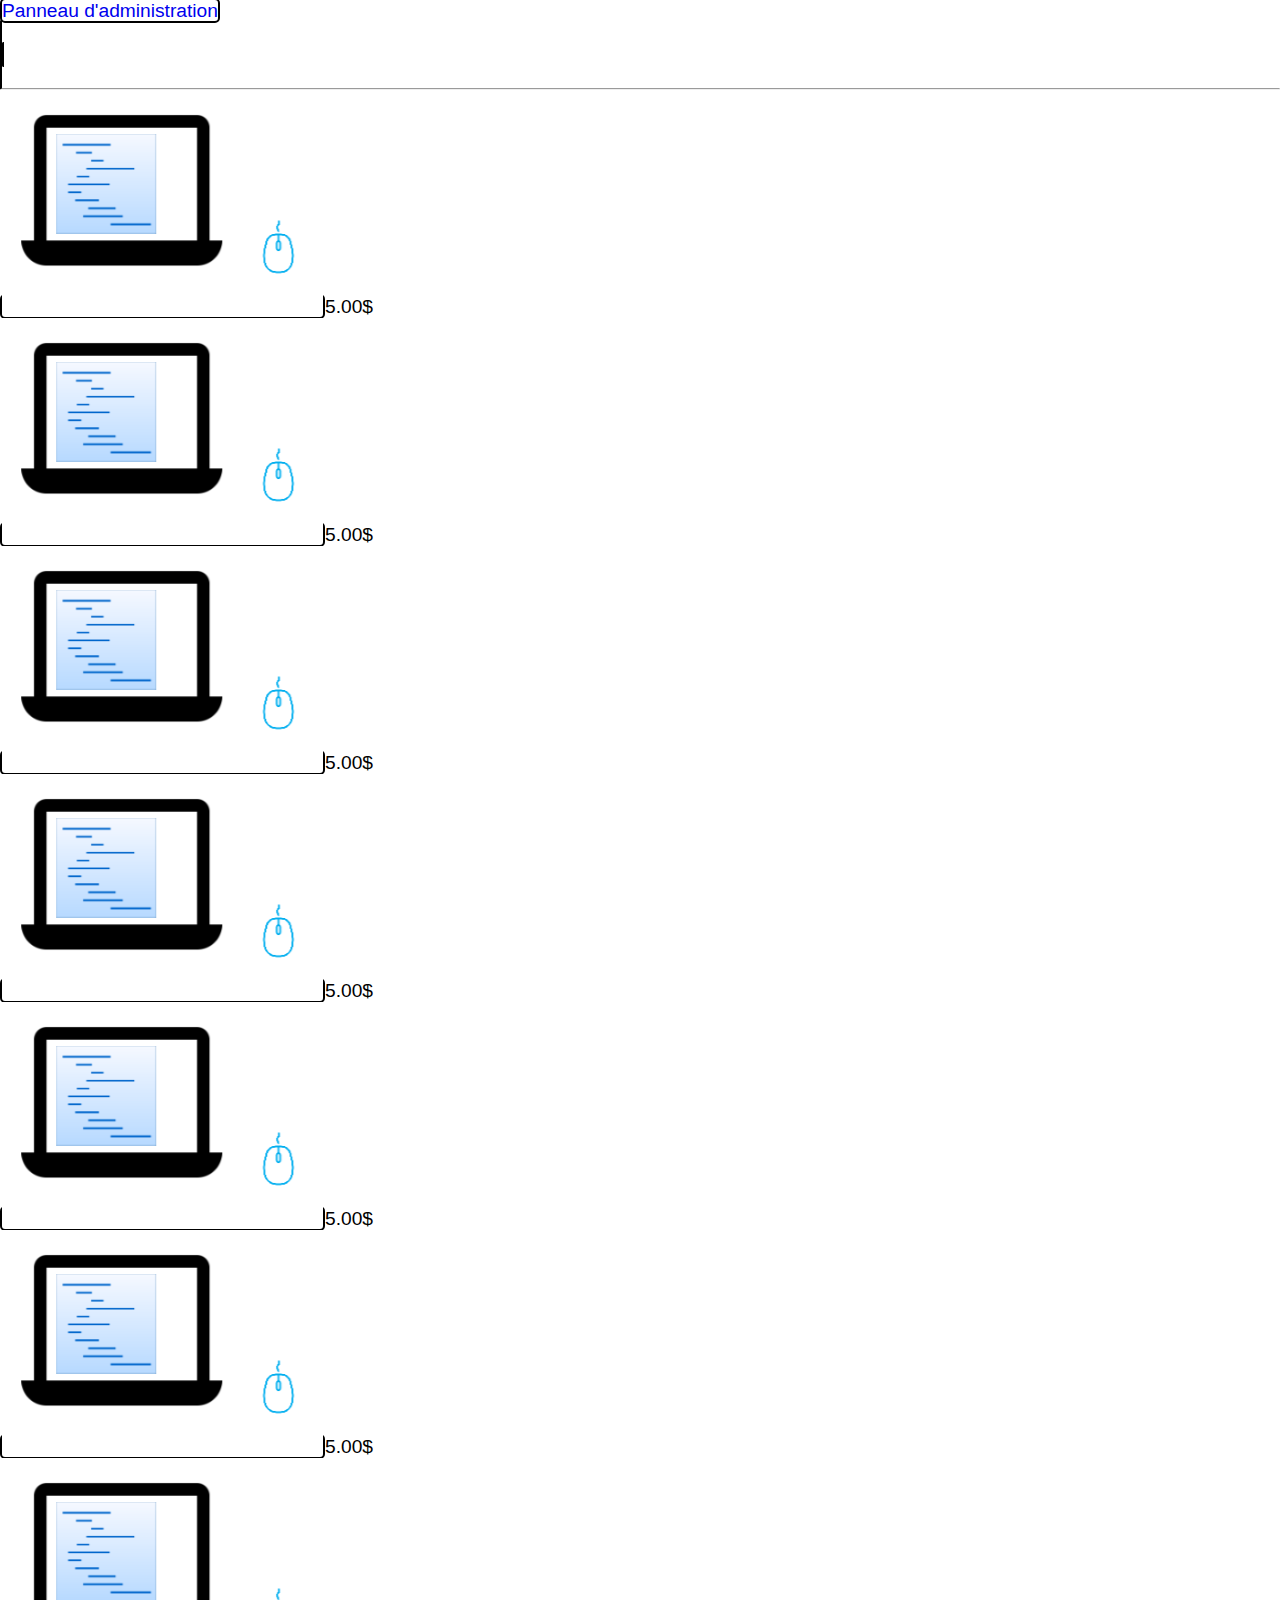
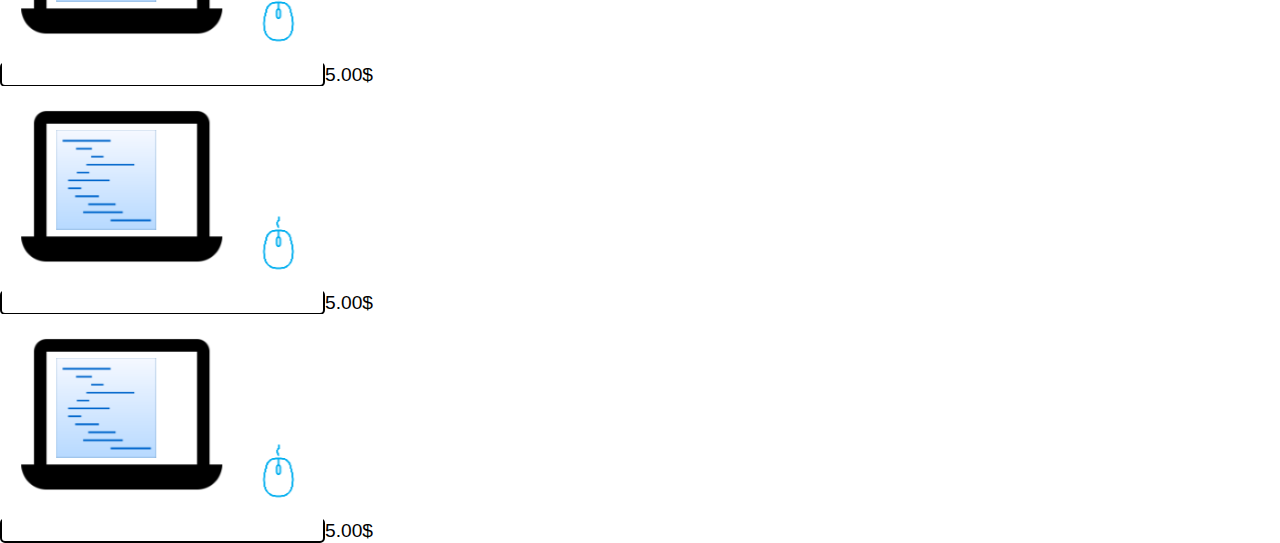
<file: doc/prototype/public/index.html>
<!DOCTYPE html>
<html>
<head>
    <link rel="stylesheet" href="../css/style.css" />
<title>Page Title</title>
<style>
</style>
</head>
<body>
<div class="barre-panadmin">
<a class="panadmin" href="../admin/liste-admin.php">Panneau d'administration</a>
</div>
<div class="tete-index">
    <a href="liste.html"><div style="background-image: url('./img/item2.png');"></div></a>
    <a href="liste.html"><div style="background-image: url('./img/item3.png');"></div></a>
</div>
<hr>
<div class="content">
    <div><a href="item.html"><img src='./img/item1.png'></a><span>5.00$</span></div>
    <div><a href="item.html"><img src='./img/item1.png'></a><span>5.00$</span></div>
    <div><a href="item.html"><img src='./img/item1.png'></a><span>5.00$</span></div>
    <div><a href="item.html"><img src='./img/item1.png'></a><span>5.00$</span></div>
    <div><a href="item.html"><img src='./img/item1.png'></a><span>5.00$</span></div>
    <div><a href="item.html"><img src='./img/item1.png'></a><span>5.00$</span></div>
    <div><a href="item.html"><img src='./img/item1.png'></a><span>5.00$</span></div>
    <div><a href="item.html"><img src='./img/item1.png'></a><span>5.00$</span></div>
    <div><a href="item.html"><img src='./img/item1.png'></a><span>5.00$</span></div>
</div>

</body>
</html>
</file>
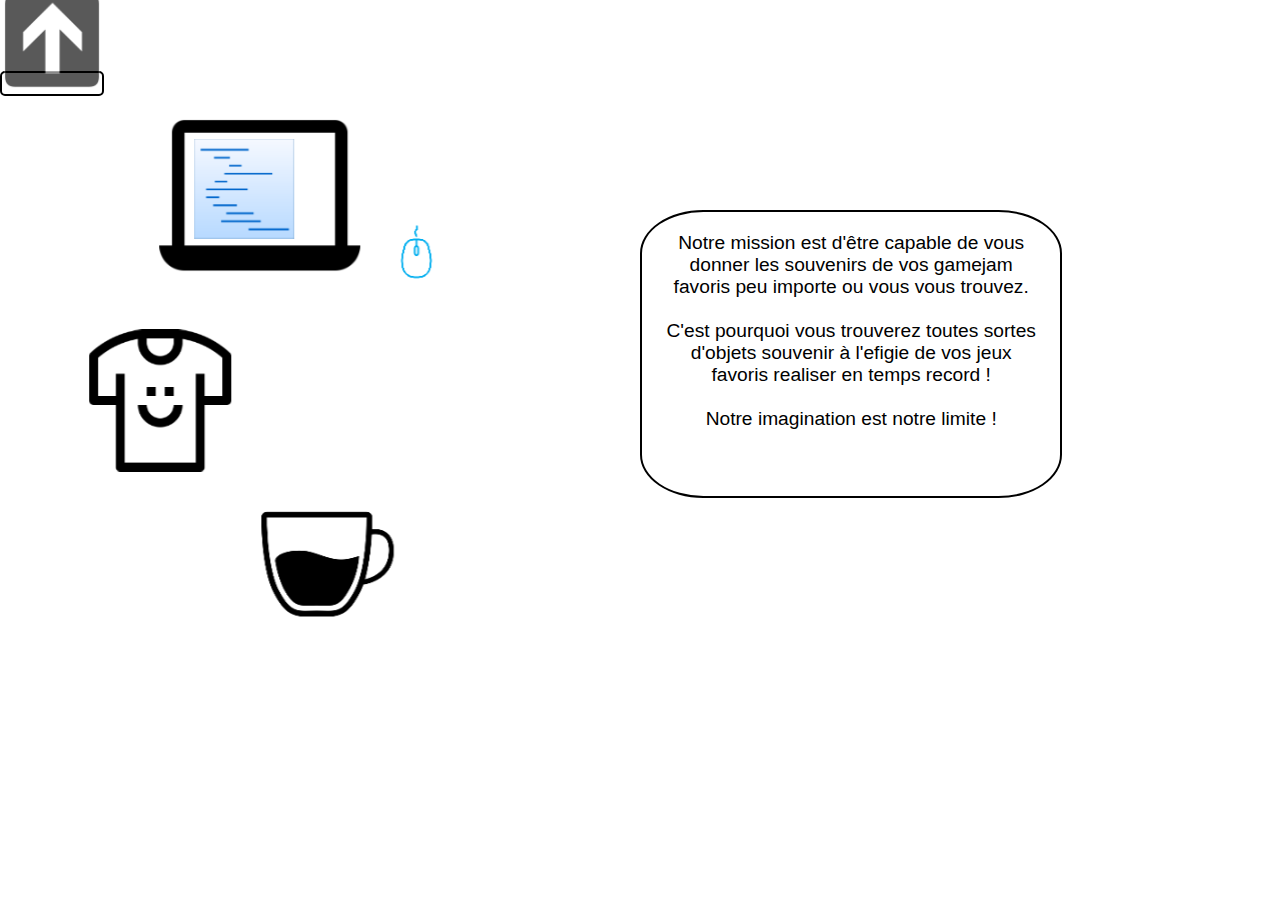
<file: mission.html>
<!DOCTYPE html>
<html>
<head>
<title>Page Title</title>
    <link rel="stylesheet" href="../css/style.css" />
</head>
<body>
	<div class="btnr">
	<a class="bouton-retour" href="index.html"><img src="img/retour.png"></a>
    </div>
	
<div class="leftBar">
    <img src='./img/item1.png' class="i1">
    <img src='./img/item2.png' class="i2">
    <img src='./img/item3.png' class="i3">
</div>

<div class="missionBox">
    <p>Notre mission est d'être capable de vous donner les souvenirs de vos gamejam favoris peu importe ou vous vous trouvez.<br><br>C'est pourquoi vous trouverez toutes sortes d'objets souvenir à l'efigie de vos jeux favoris realiser en temps record !<br><br>Notre imagination est notre limite !</p>
</div>

</body>
</html>
</file>
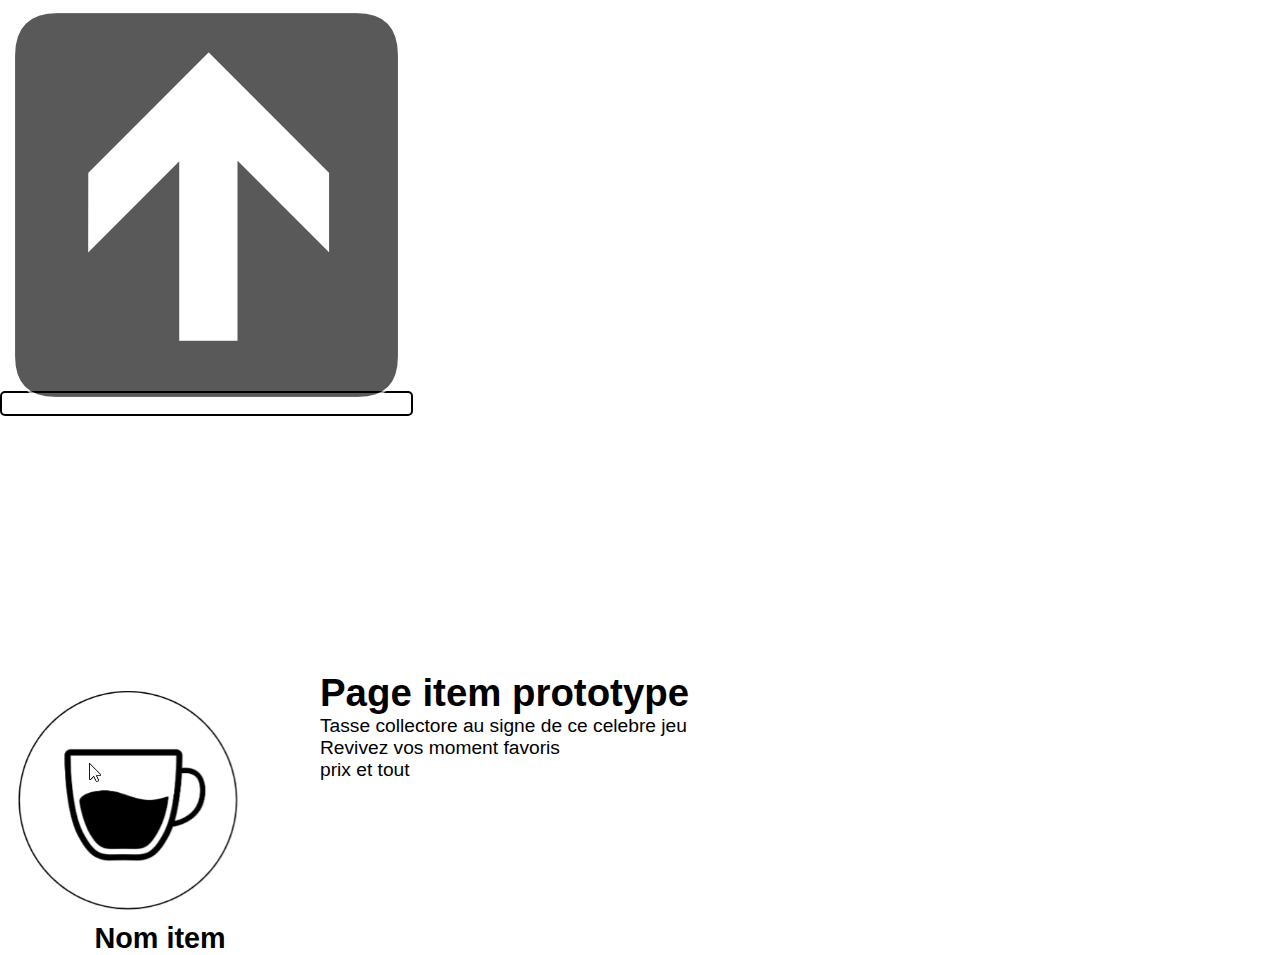
<file: doc/prototype/public/item.html>
<!DOCTYPE html>
<html>

<head>
    <meta charset="utf-8" />
    <link rel="stylesheet" href="../css/style.css" />
    <title>Page Item</title>
</head>

<body>
	<div class="btnr">
	<a class="bouton-retour" href="index.html"><img src="img/retour.png"></a>
    </div>
    <section class="section-item">
    
        <div class="item">
            <img src="img/test.png" alt="Item">
            <h2 class="itemTitre" style="text-align: center;">Nom item</h2>
        </div>

        <div class="descriptionItem">

            <h1>Page item prototype</h1>
            <p>Tasse collectore au signe de ce celebre jeu </br> Revivez vos moment favoris</p>

            <p>prix et tout</p>
        </div>
    </section>

</body>
</html>
</file>
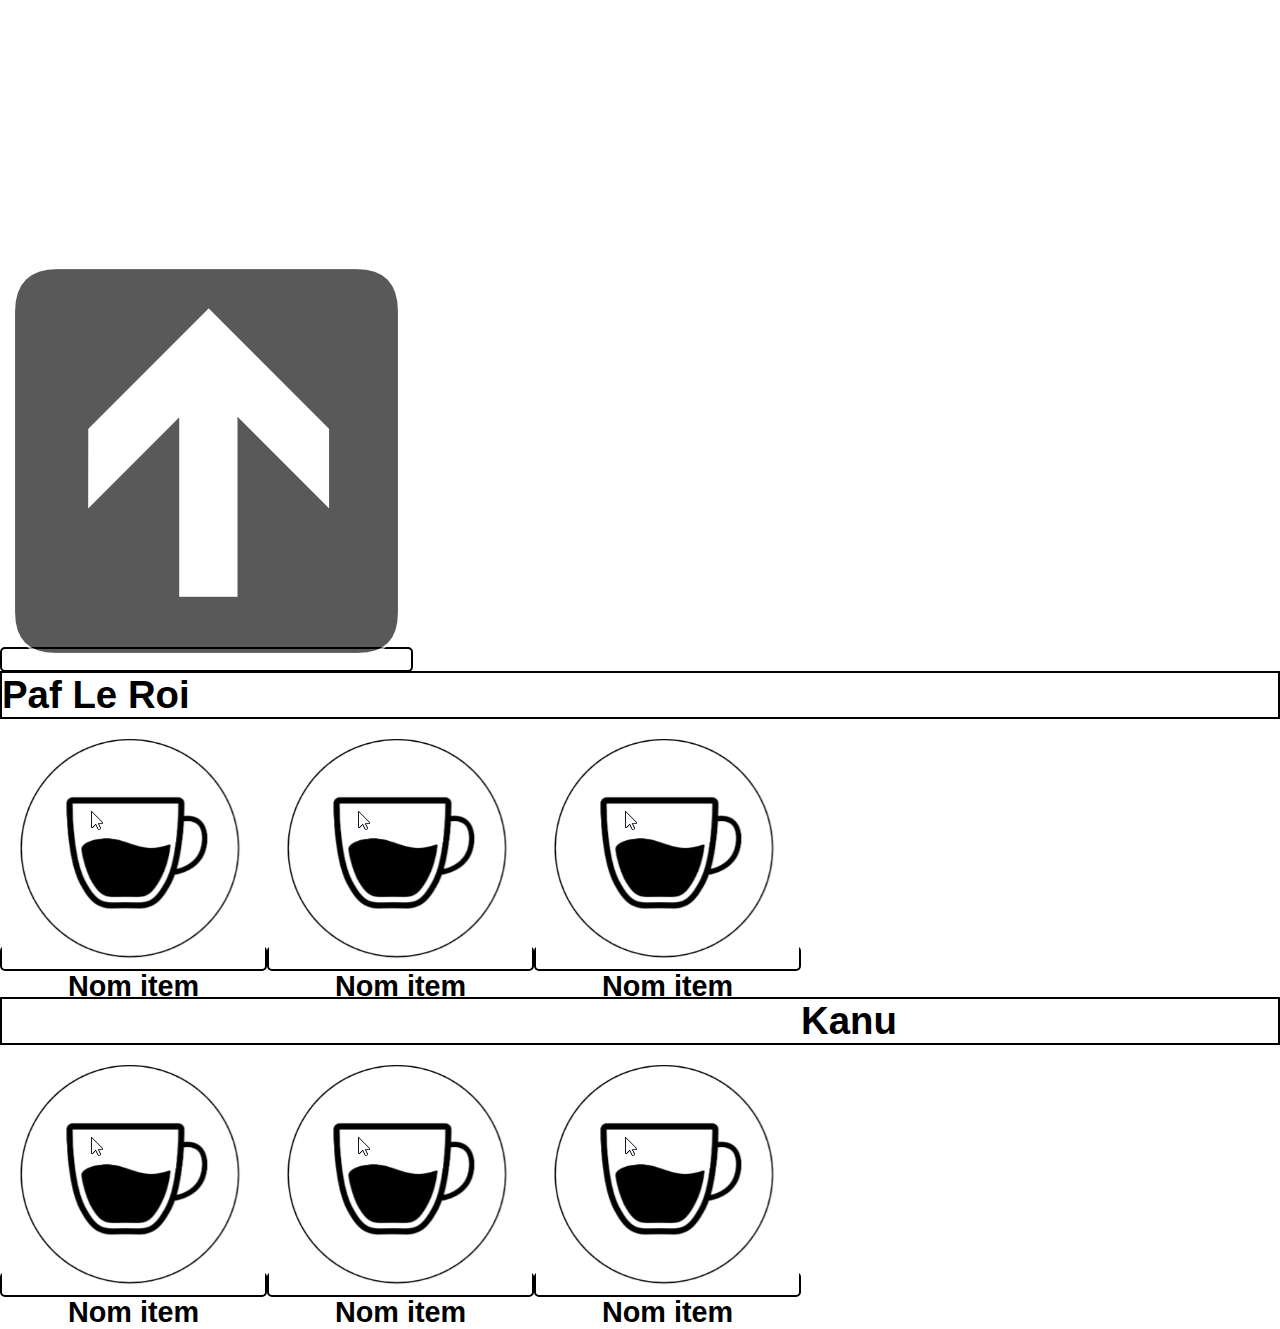
<file: doc/prototype/public/liste.html>
<!DOCTYPE html>
<html>

<head>
    <meta charset="utf-8" />
    <link rel="stylesheet" href="../css/style.css" />
    <title>Page Liste</title>
</head>

<body>

    <section class="section-liste">
        <a class="bouton-retour" href="index.html"><img src="img/retour.png"></a>

        <h1 class="titre">Paf Le Roi</h1>
        <div class="contain-liste">
            <div class="itemListe">
                <a href="item.html"><img src="img/test.png" alt="Item"></a>
                <h2 class="itemTitre" style="text-align: center;">Nom item</h2>
            </div>
            <div class="itemListe">
                <a href="item.html"><img src="img/test.png" alt="Item"></a>
                <h2 class="itemTitre" style="text-align: center;">Nom item</h2>
            </div>
            <div class="itemListe">
                <a href="item.html"><img src="img/test.png" alt="Item"></a>
                <h2 class="itemTitre" style="text-align: center;">Nom item</h2>
            </div>
        </div>  
    </section>

    <br>

    <section class="section-liste">
        <h1 class="titre">Kanu</h1>
        <div class="contain-liste">
            <div class="itemListe">
                <a href="item.html"><img src="img/test.png" alt="Item"></a>
                <h2 class="itemTitre" style="text-align: center;">Nom item</h2>
            </div>
            <div class="itemListe">
                <a href="item.html"><img src="img/test.png" alt="Item"></a>
                <h2 class="itemTitre" style="text-align: center;">Nom item</h2>
            </div>
            <div class="itemListe">
                <a href="item.html"><img src="img/test.png" alt="Item"></a>
                <h2 class="itemTitre" style="text-align: center;">Nom item</h2>
            </div>
        </div>
    </section>

</body>
</html>
</file>
<file: doc/prototype/css/style.css>
* {
    margin: 0;
    padding: 0;
    box-sizing: border-box;
}

body{
    font-size: 1.2em;
    font-family: Verdana, Geneva, Tahoma, sans-serif;
}

header{
    width: 100%;
    height: 400px;
    background-color: gray;
    text-align: center;
    color: white;
}

.contenu-page{
    width: 100%;
    height: max-content;
    margin: 20px auto;
}

#formulaire-item{
    margin: 0 auto;
    width: 80%;
    font-size: 1.2em;
}

    #formulaire-item legend{
        text-align: left;
    }

    #formulaire-item input[type=text],
    #formulaire-item textarea,
    #formulaire-item select
    {
        margin-top: 1%;
        margin-bottom: 5%;
        resize: none;
        display: block;
    }

    #formulaire-item label{
        width: 100%;
    }

label{
    font-size: 1em;
}

#informations-item{
    /*float: left;*/
    width: 45%;
    margin: 2%;
}

#options-item{
    width: 45%;
    margin: 2%;
}

    #options-item input[type=radio]{
        margin: 2%;
    }

    #options-item li{
        display: block;
        width: 100%;
        font-size: 0.8em;
    }

#image-item{
    width: 100%;
    margin: 10% auto;
}


ul{
    margin: 5% 0;
}
    
a{
    text-decoration: none;
    border: solid black 2px;
    border-radius: 5px;
}

#action-formulaire{
    display: flex;
    justify-content: space-between;
    align-content: space-between;
    margin: 1% auto;
    width: 95%;
}

    #action-formulaire input[type=button],
    #action-formulaire input[type=submit]
    {
        flex-basis: auto;
        padding: 5px;
        border-radius: 5px;
    }

#bloc-item{
    display: flex;
    flex-direction: row;
}

.miniature{
    width: 300px;
    height: auto;
}

.item{
    float: left;
    width: 25%;
}

section{
    margin-top: 20%;
}

.itemListe{
    float: left;
    display: inline;
}

.contain{
    width: 75%;
    height: 100%;
    text-align: center;
}

.titre{
    border:black solid 2px;
}

@media screen and (max-width: 1000px){
    #item{
        flex-direction: column;
    }
}
</file>
<file: css/style.css>
* {
    margin: 0;
    padding: 0;
    box-sizing: border-box;
}

body{
    font-size: 1.2em;
    font-family: Verdana, Geneva, Tahoma, sans-serif;
}

header{
    width: 100%;
    height: 400px;

    background-color: gray;
    text-align: center;
    color: white;
}

footer{
    color: #eeeeee;
    background-color: #212121;
    height: 150px;
    margin-top: 5%;
    padding: 2%;
}

.contenu-page{
    width: 100%;
    height: max-content;
    margin: 20px auto;
}

#formulaire-item{
    margin: 0 auto;
    width: 80%;
    font-size: 1.2em;
}

    #formulaire-item legend{
        text-align: left;
    }

input[type=text],
input[type=email],
input[type=password],
textarea,
select
{
    margin-top: 1%;
    margin-bottom: 5%;
    resize: none;
    display: block;
}


label{
    font-size: 0.8em;
    width: 100%;
    color: #365778;
    display: block;
}

#informations-item{
    /*float: left;*/
    width: 45%;
    margin: 2%;
}

#options-item{
    width: 45%;
    margin: 2%;
}

    #options-item input[type=radio]{
        margin: 2%;
    }

    #options-item li{
        display: block;
        width: 100%;
        font-size: 0.8em;
    }

#image-item{
    width: 100%;
    margin: 10% auto;
}


ul{
    margin: 5% 0;
}
    
a{
    text-decoration: none;
    border: solid black 2px;
    border-radius: 5px;
}

#action-formulaire{
    display: flex;
    justify-content: space-between;
    align-content: space-between;
    margin: 1% auto;
    width: 95%;
}

    #action-formulaire input[type=button],
    #action-formulaire input[type=submit]
    {
        flex-basis: auto;
        padding: 5px;
        border-radius: 2px;
        background-color: #454647;
        font-size: 1rem;
        color: white;
    }

#bloc-item #bloc-inscription{
    display: flex;
    flex-direction: row;
}

.miniature{
    width: 300px;
    height: auto;
}

.item{
    float: left;
}

.section-liste *{
    border: none;

}

.section-liste{
    margin-bottom: 400px;
	height:100%;

}

.section-item{
    position: center;
    margin: 0 10% ;

}

.itemListe{
    float: left;
    display: inline;
}

.contain{
    width: 75%;
    height: 100%;
    text-align: center;
}

.contain-liste{
    width: 100%;
    height: 100%;
    text-align: center;
}

div div{
    display: inline-block;
    margin: 10px;
}

.tete-index, .content{
    width: fit-content;
    margin: 0 auto;
}

.tete-index{
    /*position: relative;*/
    width: 100%;
    display: flex;
    flex-direction: row;
    flex-wrap: wrap;
    justify-content: center;
    align-content: center;
}

.tete-index *{
    text-decoration: none;
    border: none;
    flex-basis: 20%;
}

    .content div{
        width: fit-content;
        height: fit-content;
        padding: 10px;
        border-radius: 5%;
        background-color: lightgray;
    }

    .content div *{
        display: block;
        margin-bottom: 5px;
    }

    .content img{
        width: 100px;
        height: 100px;
    }

.navigation-admin{
	border: black solid 2px;
    background-color: white;
	margin-left: 10px;
}

.navigation-utilisateur{
	border: black solid 2px;
    background-color: white;
	margin-right: 10px;
    float: right;
}

.barre-navigation{
	height: 44px;
    padding-top: 10px;
    background-color: gray;
}


        .leftBar{
            float: left;
            margin: 0 20px 0 20px;
        }

        .leftBar img {
            float: none;
            display: block;
			width: fit-content;
			height: fit-content;
            
        }

        .i1 {
            margin: 0 120px; 
        }

        .i2 {
            margin: 0 50px; 
        }

        .i3 {
            margin: 0 220px; 
        }

        .missionBox{
            margin: 6em 50%;
            position: relative;
			border:black solid 2px;
            border-radius: 15%;
            width: 22em;
            height: 15em;
        }

        .missionBox p {
            margin: 20px;
            text-align: center;
        }

        ul{
            list-style-type: none;
        }

.bouton-retour img{
	height: 100px;
	margin-top: -10px;
}	

#btnr *{
	border: none;
    margin: 1%;
}	

.titre{
    border:black solid 2px;
}

#formulaire-authentification{
    width: 40%;
    background-color: lightgrey;
    margin: 0 auto;
    padding: 2% 0;
    border-radius: 8px;
}

    #formulaire-authentification input
    {
        width: 60%;
        height: 45px;
        margin: 0 auto 4% auto;
        border-radius: 5px;
    }

    #formulaire-authentification label
    {
        width: 60%;
        margin: 1% auto;
    }

    #formulaire-authentification input[type=submit]
    {
        width: 40%;
    }


#formulaire-paiement, #historique{
    width: 85%;
    margin: 1% auto;
}
    #formulaire-paiement fieldset
    {
        width: 100%;
        display: flex;
    }

    #formulaire-paiement fieldset > div:first-of-type{
        flex-basis: 65%;
        border: solid black 1px;
    }

    #formulaire-paiement fieldset > div{
        margin: 1% 2%;
        display: flex;
        flex-direction: column;
    }

    #historique > a > div{
        width: 90%;
        border: solid black 1px;
        margin: 2% auto;
    }

    #historique a, #historique a:visited{
        color: black;
        text-decoration: none;
        border: none;
    }

#informations-cote > div{
    border: solid black 1px;
}

#montants{
    flex-basis: 90%;
    display: flex;
    flex-direction: column;
    position: relative;
    align-content: space-between;

}

#montants *{
    display: flex;
    flex-direction: row;
    justify-content: space-between;
    align-content: space-between;
}

#montant-total{
    font-weight: bold;
}

#montants p {
    width: 100%;
}

#montants #action-formulaire{
    position: absolute;
    align-self: center;
    justify-content: space-around;
    align-content: space-around;
    bottom: 0;
}

.article
{
    display: flex;
    justify-content: flex-start;
    align-items: center;
    height: 120px;
}

.commande{
    display: flex;
    justify-content: flex-start;
    height: 110px;
    overflow: auto;
}

#texte-article{
    flex-basis: 90%;
}

#informations-paiement h5{
    margin: 1%;
}

#adresse-livraison{
    display: flex;
    flex-direction: row;
    flex-wrap: wrap;
    position: relative;
    justify-content: space-around;
    align-content: space-around;
}

#adresse-livraison input[type=text],
#adresse-livraison label{
    flex-basis: 50%;
}

#adresse-livraison #action-formulaire{
    justify-content: flex-end;
    align-content: space-around;
    bottom: 0;
    right: 0;
}

.formulaire-profil{
    width: 75%;
    margin: 1% auto;
}

    .formulaire-profil fieldset
    {
        width: 100%;
        display: flex;
    }

#tete-profil{
    width: 55%;
    margin: 2% auto;
    overflow: auto;
}

    #tete-profil img{
        margin: 0 auto;
        float: left;
    }

#informations-compte{
    display: flex;
    justify-content: space-between;
    align-content: space-between;
    flex-wrap: wrap;
}

    #informations-compte input[type=text],
    #informations-compte label{
        flex-basis: 40%;
        margin: 1%;
    }

    #informations-compte input[type=button]{
        width: 20%;
        margin: 1%;
    }

#erreur-inscription{
    width: 80%;
    margin: 0 auto;
    border: solid red 3px;
    background-color: #ff8a82;
    text-align: center;
    display: none;
}    

@media screen and (max-width: 1000px){
    #item{
        flex-direction: column;
    }


}
</file>
